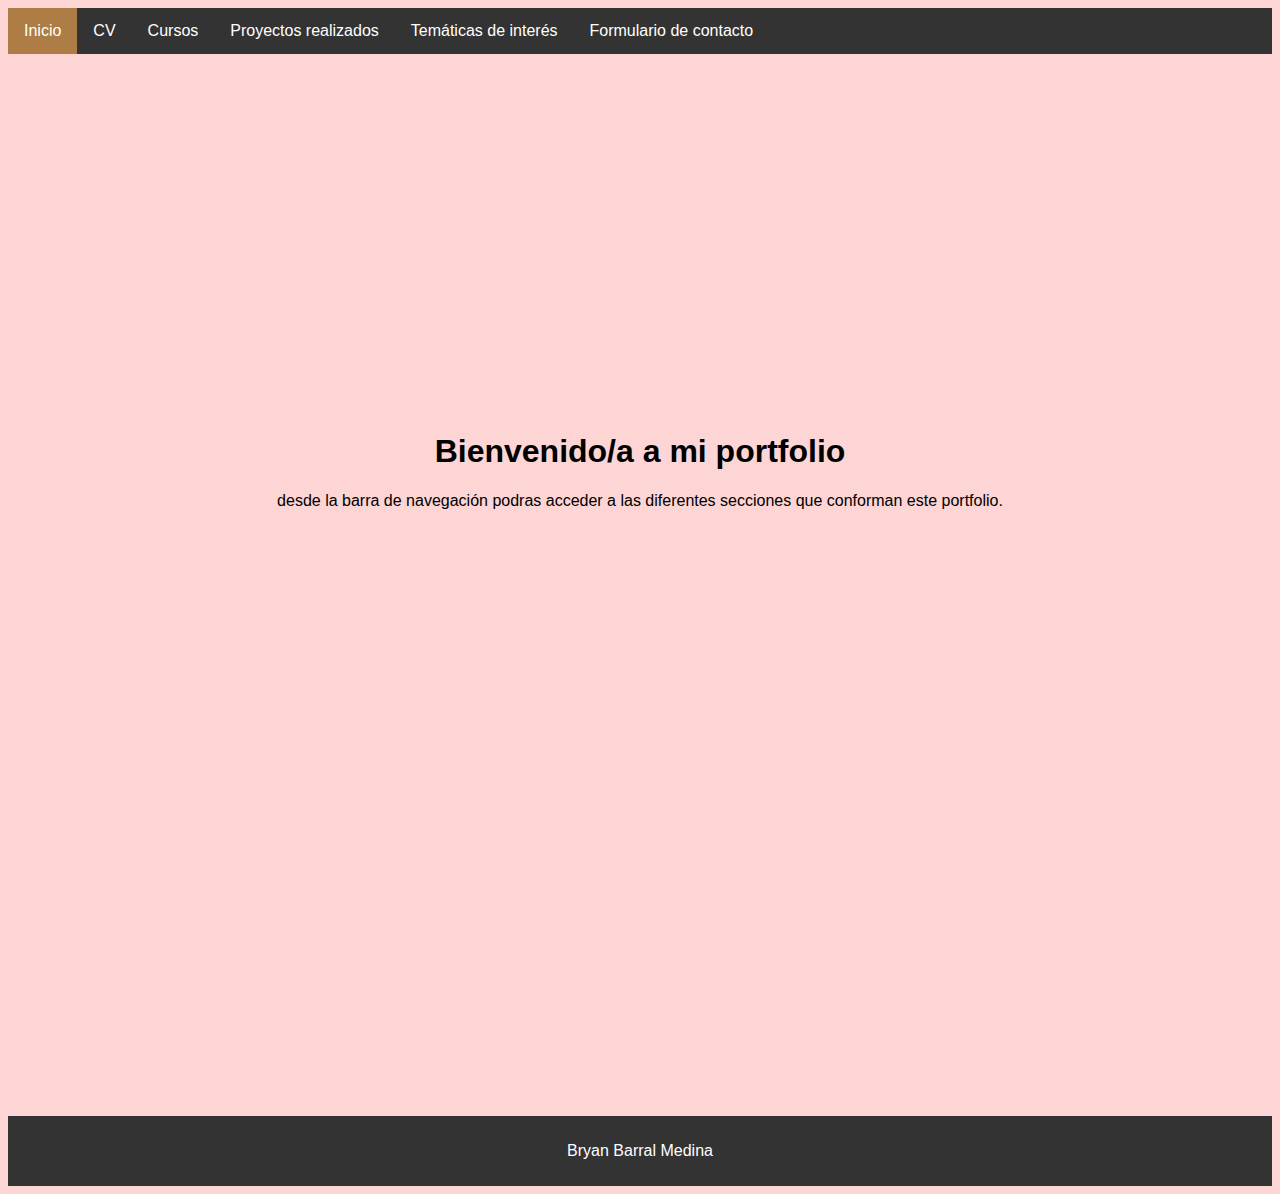
<file: index.html>
<!DOCTYPE html>
<html lang="es">
<head>
<link rel="stylesheet" href="MiEstilo.css">
<title>Inicio</title>
<meta charset="utf-8">
</head>
<body>

    <nav>
    <ul>
        <li><a class="active" href="Inicio.html">Inicio</a></li>
        <li><a href="CV.html">CV</a></li>
        <li><a href="Cursos.html">Cursos</a></li>
        <li><a href="Proyectos.html">Proyectos realizados</a></li>
        <li><a href="Tematicas.html">Temáticas de interés</a></li>
        <li><a href="Formulario.html">Formulario de contacto</a></li>
      </ul>
    </nav>

    <article style="margin-top: 30%;">
        <h1 style="text-align: center;">Bienvenido/a a mi portfolio</h1>
        <p style="text-align: center;">desde la barra de navegación podras acceder a las diferentes secciones que conforman este portfolio.</p>
    </article>

    <footer>
        <p>Bryan Barral Medina</p>
    </footer>
      
</body>
</html>
</file>
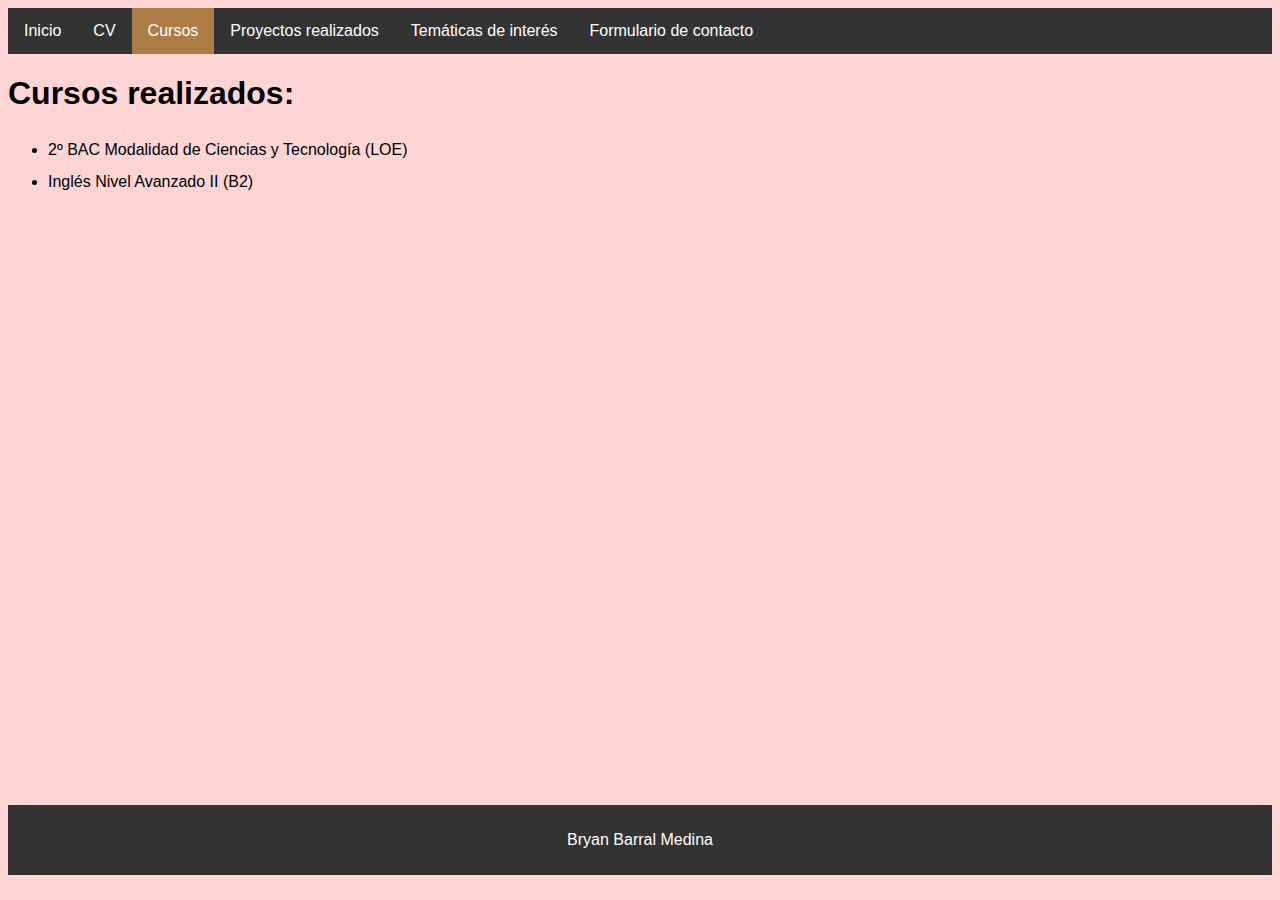
<file: Cursos.html>
<!DOCTYPE html>
<html lang="es">
<head>
<link rel="stylesheet" href="MiEstilo.css">
<title>Cursos</title>
<meta charset="utf-8">
</head>
<body>

    <nav>
        <ul>
            <li><a href="Inicio.html">Inicio</a></li>
            <li><a href="CV.html">CV</a></li>
            <li><a class="active" href="Cursos.html">Cursos</a></li>
            <li><a href="Proyectos.html">Proyectos realizados</a></li>
            <li><a href="Tematicas.html">Temáticas de interés</a></li>
            <li><a href="Formulario.html">Formulario de contacto</a></li>
          </ul>
    </nav>

    <article>
        <h1>Cursos realizados:</h1>
        <ul style="line-height:200%">
            <li>2º BAC Modalidad de Ciencias y Tecnología (LOE)</li>
            <li>Inglés Nivel Avanzado II (B2)</li>
        </ul>
    </article>

        <footer>
            <p>Bryan Barral Medina</p>
        </footer>

</body>
</html>
</file>
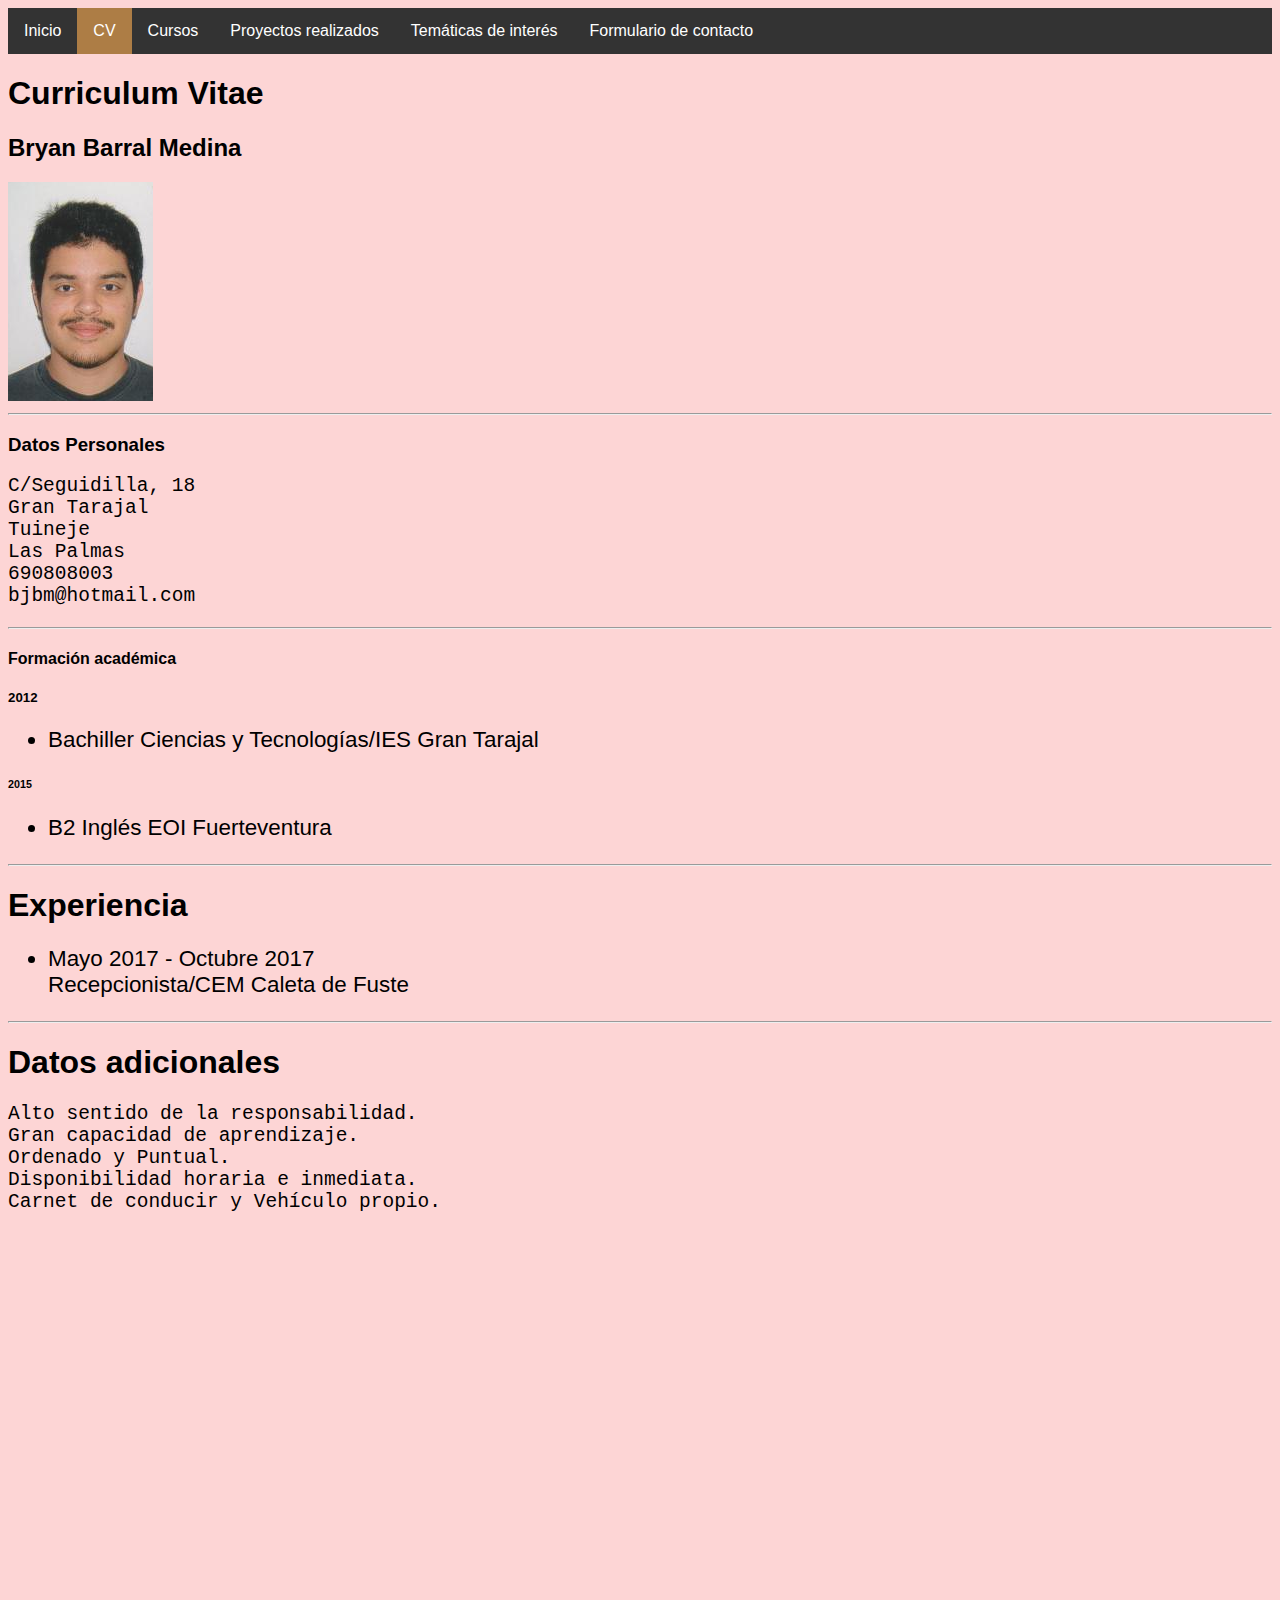
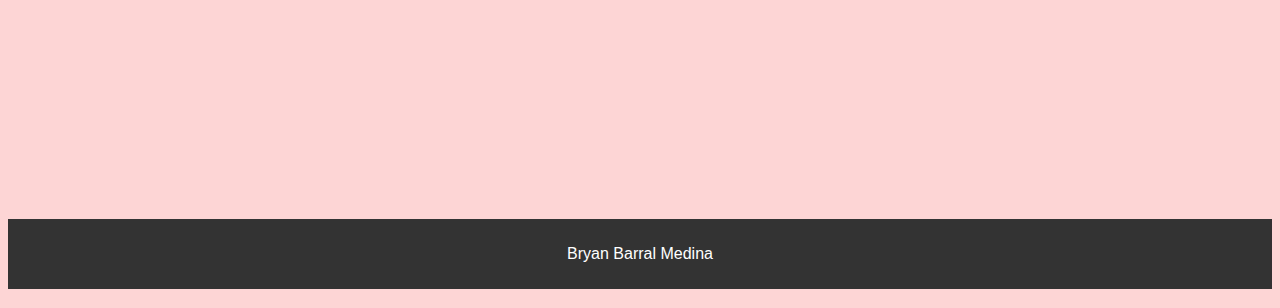
<file: CV.html>
<!DOCTYPE html>
<html lang="es">
<head>
<link rel="stylesheet" href="MiEstilo.css">
<title>CV</title>
<meta charset="utf-8">
</head>
<body>

    <nav>
        <ul>
            <li><a href="Inicio.html">Inicio</a></li>
            <li><a class="active" href="CV.html">CV</a></li>
            <li><a href="Cursos.html">Cursos</a></li>
            <li><a href="Proyectos.html">Proyectos realizados</a></li>
            <li><a href="Tematicas.html">Temáticas de interés</a></li>
            <li><a href="Formulario.html">Formulario de contacto</a></li>
          </ul>
    </nav>

    <header>
        <h1>Curriculum Vitae</h1>
    </header>

<article>

<h2>Bryan Barral Medina</h2>
<img src="bryan_foto.png" alt="Foto de Bryan">
<hr>
<h3>Datos Personales</h3>
<pre style="font-size: 150%;">C/Seguidilla, 18
Gran Tarajal
Tuineje
Las Palmas
690808003
bjbm@hotmail.com
</pre>
<hr>
<h4>Formación académica</h4>
<h5>2012</h5>
<ul style="font-size: 140%;">
<li>Bachiller Ciencias y Tecnologías/IES Gran Tarajal</li>
</ul>
<h6>2015</h6>
<ul style="font-size: 140%;">
<li>B2 Inglés EOI Fuerteventura</li>
</ul>
<hr>
<h1>Experiencia</h1>
<ul style="font-size: 140%;">
<li>Mayo 2017 - Octubre 2017<br>Recepcionista/CEM Caleta de Fuste</li>
</ul>
<hr>
<h1><b>Datos adicionales</b></h1>
<pre style="font-size: 150%;">
Alto sentido de la responsabilidad.
Gran capacidad de aprendizaje.
Ordenado y Puntual.
Disponibilidad horaria e inmediata.
Carnet de conducir y Vehículo propio.
</pre>

</article>

<footer>
    <p>Bryan Barral Medina</p>
</footer>

</body>
</html>
</file>
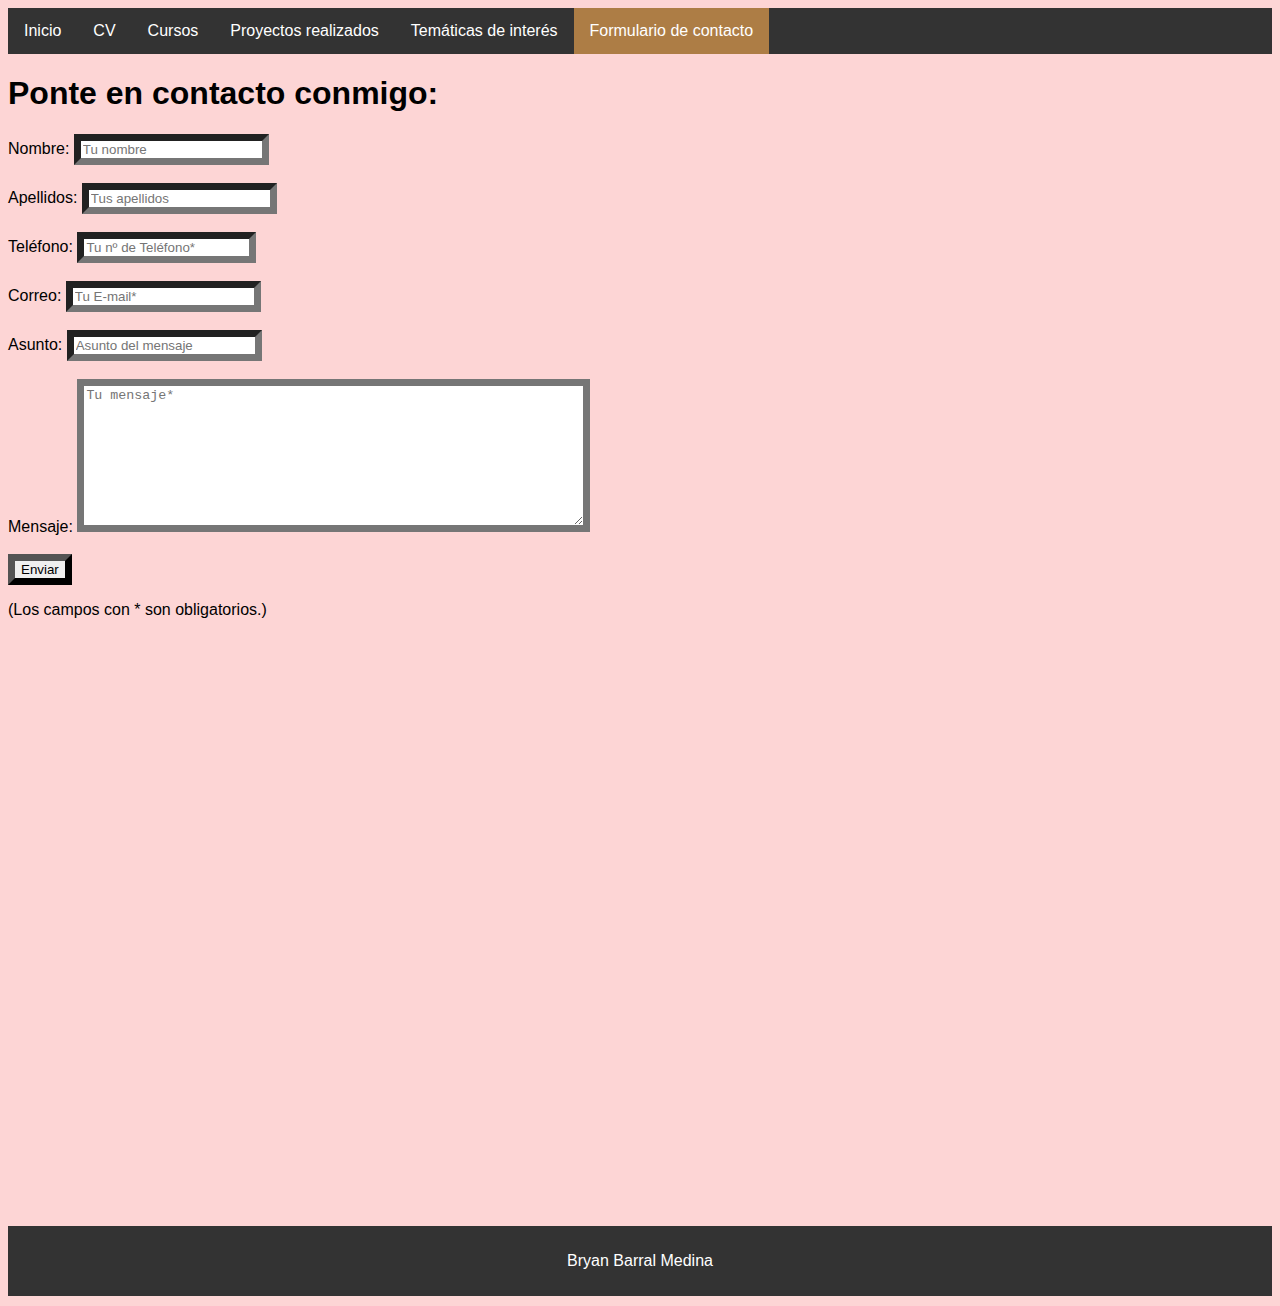
<file: Formulario.html>
<!DOCTYPE html>
<html lang="es">
<head>
<link rel="stylesheet" href="MiEstilo.css">
<title>Formulario de contacto</title>
<meta charset="utf-8">
</head>
<body>

    <nav>
        <ul>
            <li><a href="Inicio.html">Inicio</a></li>
            <li><a href="CV.html">CV</a></li>
            <li><a href="Cursos.html">Cursos</a></li>
            <li><a href="Proyectos.html">Proyectos realizados</a></li>
            <li><a href="Tematicas.html">Temáticas de interés</a></li>
            <li><a class="active" href="Formulario.html">Formulario de contacto</a></li>
          </ul>
        </nav>

        <article>
            <h1>Ponte en contacto conmigo:</h1>
            <form action="bjbm@hotmail.com" method="post">

                <label for="Nombre"></label>
                Nombre: <input type="text" id="Nombre" name="Nombre" placeholder="Tu nombre" maxlength="50"><br><br>
            
                <label for="Apellidos"></label>
                Apellidos: <input type="text" id="Apellidos" name="Apellidos" placeholder="Tus apellidos" maxlength="50"><br><br>
            
                <label for="Teléfono"></label>
                Teléfono: <input type="text" id="Teléfono" name="Teléfono" placeholder="Tu nº de Teléfono*" pattern="[6,9]{1}[0-9]{8}" size="18" required><br><br>
            
                <label for="Correo"></label>
                Correo: <input type="text" id="Correo" name="Correo" placeholder="Tu E-mail*" required><br><br>
                
                <label for="Asunto"></label>
                Asunto: <input type="text" id="Asunto" name="Asunto" placeholder="Asunto del mensaje"><br><br>
            
                <label for="Mensaje"></label>
                Mensaje: <textarea id="Mensaje" name="Mensaje" rows="9" cols="60" placeholder="Tu mensaje*" required></textarea><br><br>
            
                <input type="submit" value="Enviar">
            
              </form>
              <p>(Los campos con * son obligatorios.)</p>
        </article>

        <footer>
            <p>Bryan Barral Medina</p>
        </footer>

</body>
</html>
</file>
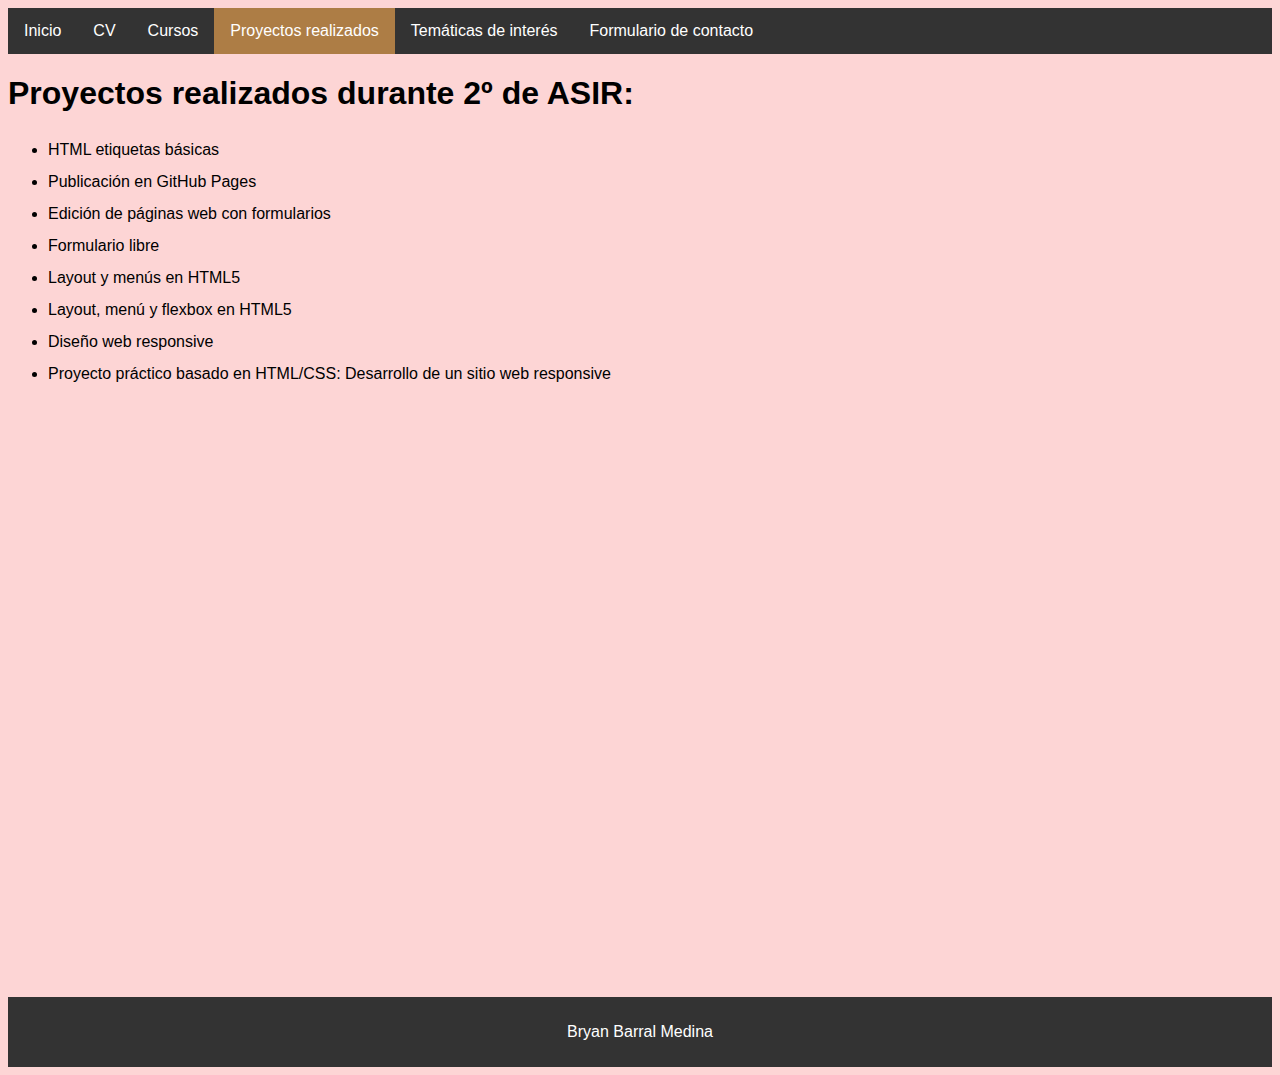
<file: Proyectos.html>
<!DOCTYPE html>
<html lang="es">
<head>
<link rel="stylesheet" href="MiEstilo.css">
<title>Proyectos realizados</title>
<meta charset="utf-8">
</head>
<body>

    <nav>
        <ul>
            <li><a href="Inicio.html">Inicio</a></li>
            <li><a href="CV.html">CV</a></li>
            <li><a href="Cursos.html">Cursos</a></li>
            <li><a class="active" href="Proyectos.html">Proyectos realizados</a></li>
            <li><a href="Tematicas.html">Temáticas de interés</a></li>
            <li><a href="Formulario.html">Formulario de contacto</a></li>
          </ul>
        </nav>

        <article>
           <h1>Proyectos realizados durante 2º de ASIR:</h1>
           <ul style="line-height: 200%;">
               <li>HTML etiquetas básicas</li>
               <li>Publicación en GitHub Pages</li>
               <li>Edición de páginas web con formularios</li>
               <li>Formulario libre</li>
               <li>Layout y menús en HTML5</li>
               <li>Layout, menú y flexbox en HTML5</li>
               <li> Diseño web responsive</li>
               <li>Proyecto práctico basado en HTML/CSS: Desarrollo de un sitio web responsive</li>
           </ul>
        </article>

        <footer>
            <p>Bryan Barral Medina</p>
        </footer>

</body>
</html>
</file>
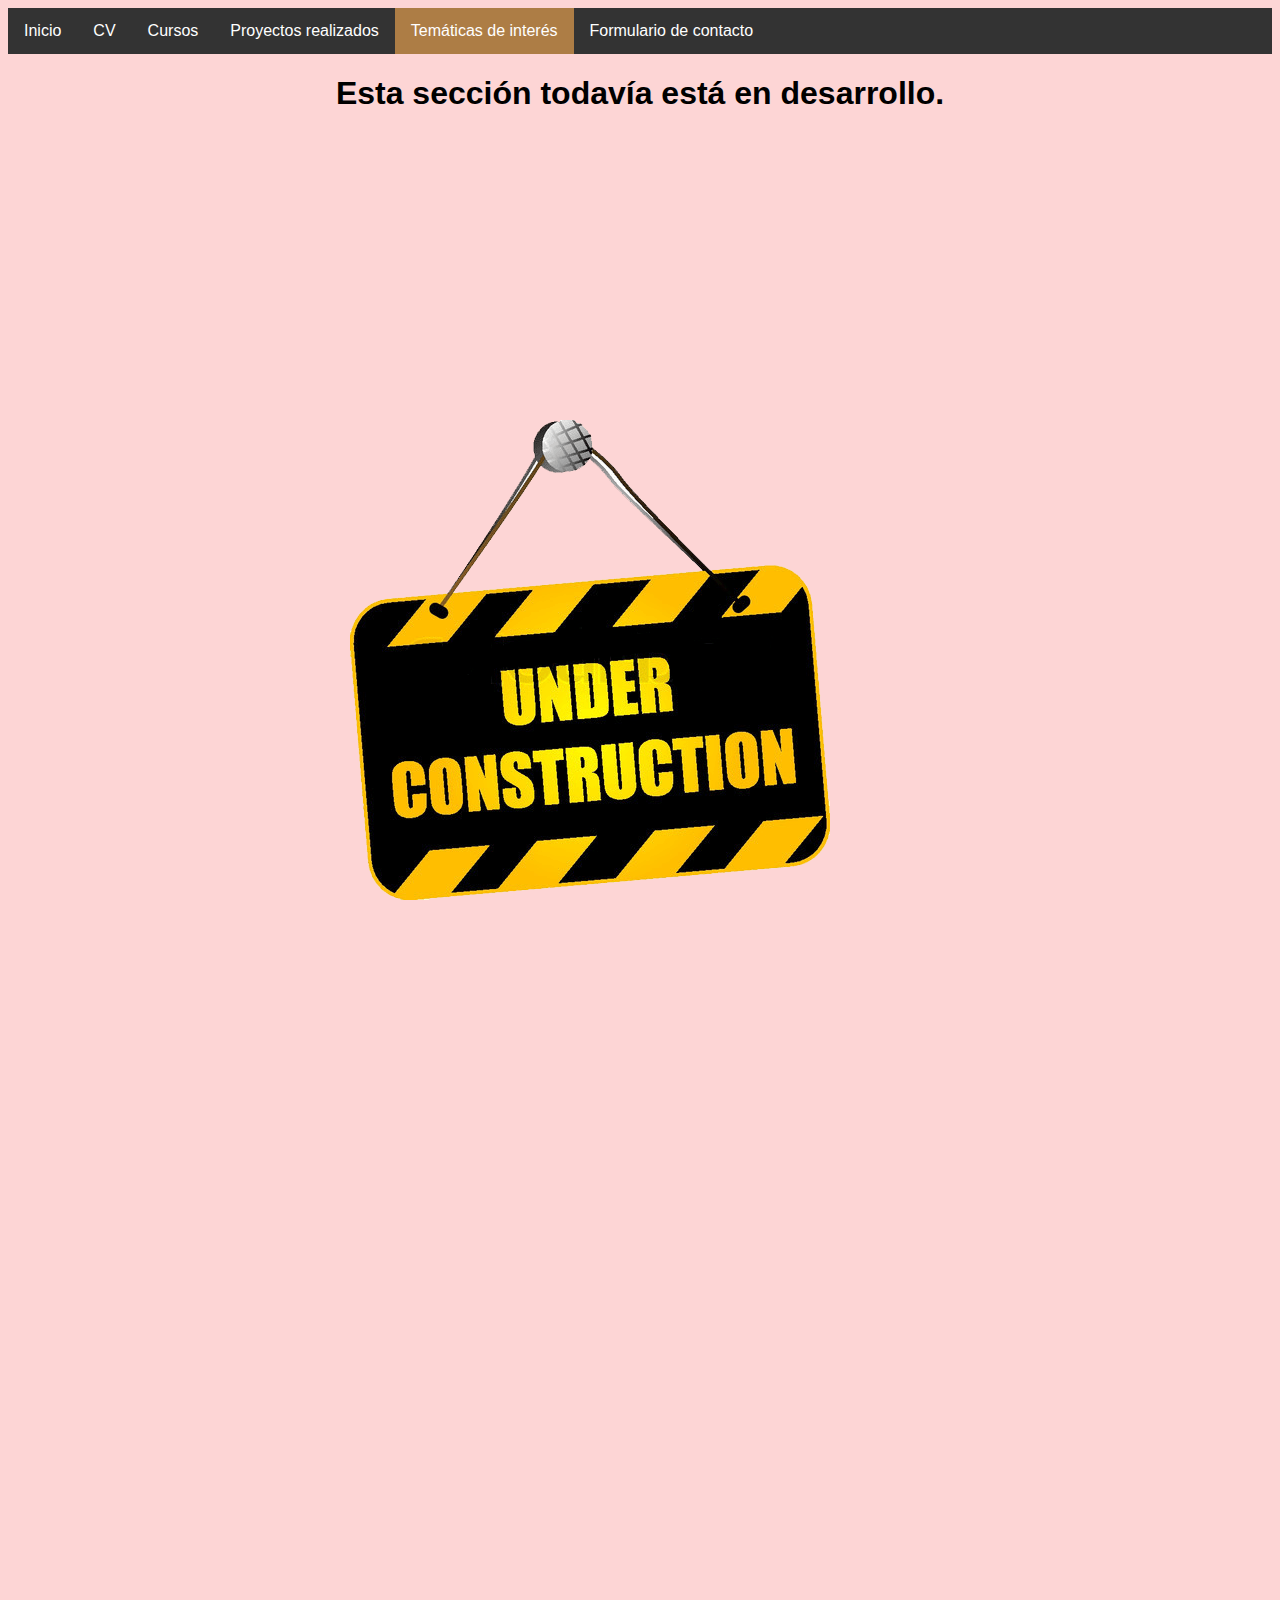
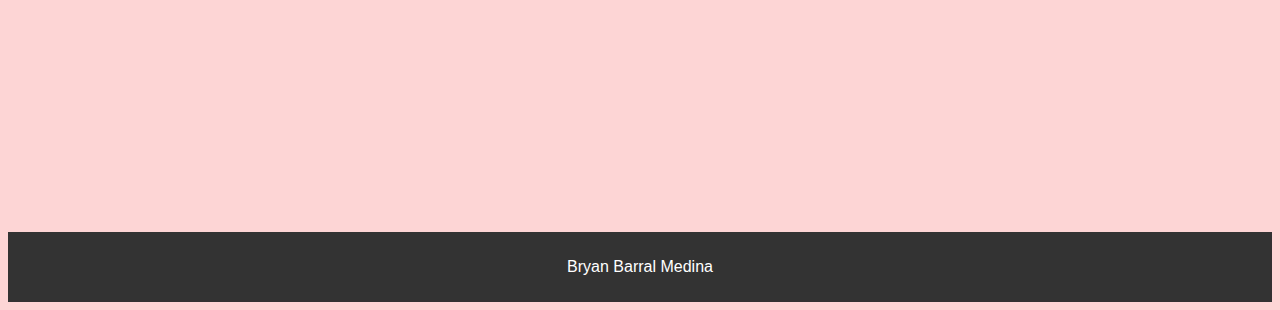
<file: Tematicas.html>
<!DOCTYPE html>
<html lang="es">
<head>
<link rel="stylesheet" href="MiEstilo.css">
<title>Tématicas de interés</title>
<meta charset="utf-8">
</head>
<body>

    <nav>
        <ul>
            <li><a href="Inicio.html">Inicio</a></li>
            <li><a href="CV.html">CV</a></li>
            <li><a href="Cursos.html">Cursos</a></li>
            <li><a href="Proyectos.html">Proyectos realizados</a></li>
            <li><a class="active" href="Tematicas.html">Temáticas de interés</a></li>
            <li><a href="Formulario.html">Formulario de contacto</a></li>
          </ul>
    </nav>

    <article>
        <h1 style="text-align: center;">Esta sección todavía está en desarrollo.</h1>
           <img src="Under-construction.png" alt="Señal Under construction" style="margin-top: 20%;
                                                                                   margin-left: 20%;
                                                                                   margin-bottom: 20%;
                                                                                   margin-right: 20%">
    </article>

    <footer>
        <p>Bryan Barral Medina</p>
    </footer>

</body>
</html>
</file>
<file: MiEstilo.css>
nav ul {
  list-style-type: none;
  margin: 0;
  padding: 0;
  overflow: hidden;
  background-color: #333;
}

nav li {
  float: left;
}

nav li a {
  display: block;
  color: white;
  text-align: center;
  padding: 14px 16px;
  text-decoration: none;
  font-size: 16px;
  font-family:'Franklin Gothic Medium', 'Arial Narrow', Arial, sans-serif;
}

nav li a:hover {
  background-color: #111;
}

.active {
  background-color: #ad7d45;
}

footer {

  background-color:#333;
  padding: 10px;
  text-align: center;
  color: white;
  font-family: 'Franklin Gothic Medium', 'Arial Narrow', Arial, sans-serif;
  position: relative;
  margin-top: 48%;
}

body {
  background-color: #fdd5d5;
  font-family: 'Gill Sans', 'Gill Sans MT', Calibri, 'Trebuchet MS', sans-serif;
}

input {border-width: 1ch;
}
textarea {border-width: 1ch;
}
</file>
